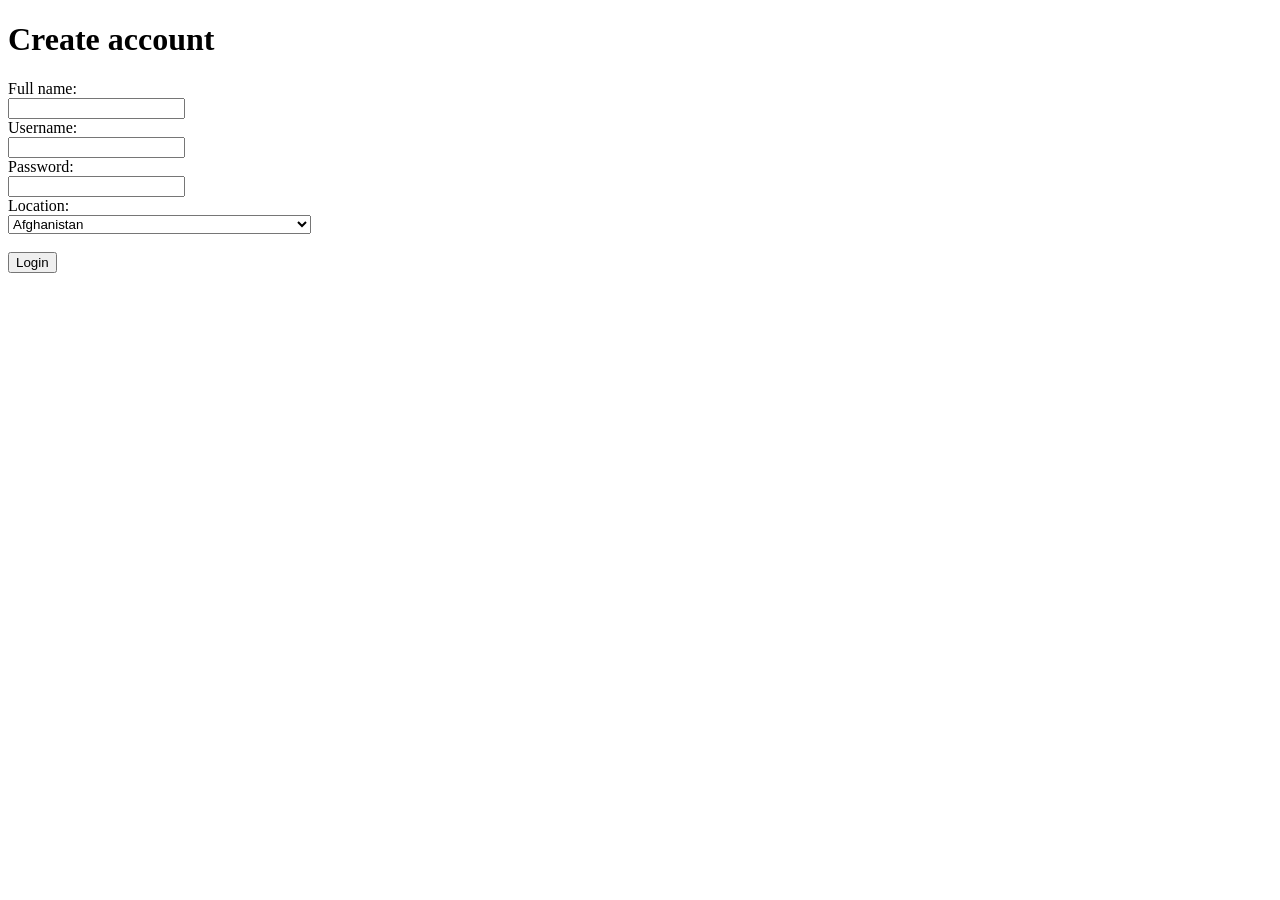
<file: client/index.html>
<!DOCTYPE html>
<html>
<head>
  <title>Stay with me, create your account</title>

  <meta charset="UTF-8">
  <meta name="StayWithMe" content="Task manager">
  <meta name="keywords" content="HTML, JavaScript, Todo, Task,">
  <meta name="author" content="Joris Jonk & Karsten van Herwaarden">
</head>

<body background="#fff">
<h1> Create account </h1>
Full name:
<br>
<input id="full_name"> </input>
<br>
Username:
<br>
<input id="login_name"></input>
<br>
Password:
<br>
<input id="login_password" type="password"> </input>
<br>
Location:
<br>
<select>
	<option value="AF">Afghanistan</option>
	<option value="AX">Åland Islands</option>
	<option value="AL">Albania</option>
	<option value="DZ">Algeria</option>
	<option value="AS">American Samoa</option>
	<option value="AD">Andorra</option>
	<option value="AO">Angola</option>
	<option value="AI">Anguilla</option>
	<option value="AQ">Antarctica</option>
	<option value="AG">Antigua and Barbuda</option>
	<option value="AR">Argentina</option>
	<option value="AM">Armenia</option>
	<option value="AW">Aruba</option>
	<option value="AU">Australia</option>
	<option value="AT">Austria</option>
	<option value="AZ">Azerbaijan</option>
	<option value="BS">Bahamas</option>
	<option value="BH">Bahrain</option>
	<option value="BD">Bangladesh</option>
	<option value="BB">Barbados</option>
	<option value="BY">Belarus</option>
	<option value="BE">Belgium</option>
	<option value="BZ">Belize</option>
	<option value="BJ">Benin</option>
	<option value="BM">Bermuda</option>
	<option value="BT">Bhutan</option>
	<option value="BO">Bolivia, Plurinational State of</option>
	<option value="BQ">Bonaire, Sint Eustatius and Saba</option>
	<option value="BA">Bosnia and Herzegovina</option>
	<option value="BW">Botswana</option>
	<option value="BV">Bouvet Island</option>
	<option value="BR">Brazil</option>
	<option value="IO">British Indian Ocean Territory</option>
	<option value="BN">Brunei Darussalam</option>
	<option value="BG">Bulgaria</option>
	<option value="BF">Burkina Faso</option>
	<option value="BI">Burundi</option>
	<option value="KH">Cambodia</option>
	<option value="CM">Cameroon</option>
	<option value="CA">Canada</option>
	<option value="CV">Cape Verde</option>
	<option value="KY">Cayman Islands</option>
	<option value="CF">Central African Republic</option>
	<option value="TD">Chad</option>
	<option value="CL">Chile</option>
	<option value="CN">China</option>
	<option value="CX">Christmas Island</option>
	<option value="CC">Cocos (Keeling) Islands</option>
	<option value="CO">Colombia</option>
	<option value="KM">Comoros</option>
	<option value="CG">Congo</option>
	<option value="CD">Congo, the Democratic Republic of the</option>
	<option value="CK">Cook Islands</option>
	<option value="CR">Costa Rica</option>
	<option value="CI">Côte d'Ivoire</option>
	<option value="HR">Croatia</option>
	<option value="CU">Cuba</option>
	<option value="CW">Curaçao</option>
	<option value="CY">Cyprus</option>
	<option value="CZ">Czech Republic</option>
	<option value="DK">Denmark</option>
	<option value="DJ">Djibouti</option>
	<option value="DM">Dominica</option>
	<option value="DO">Dominican Republic</option>
	<option value="EC">Ecuador</option>
	<option value="EG">Egypt</option>
	<option value="SV">El Salvador</option>
	<option value="GQ">Equatorial Guinea</option>
	<option value="ER">Eritrea</option>
	<option value="EE">Estonia</option>
	<option value="ET">Ethiopia</option>
	<option value="FK">Falkland Islands (Malvinas)</option>
	<option value="FO">Faroe Islands</option>
	<option value="FJ">Fiji</option>
	<option value="FI">Finland</option>
	<option value="FR">France</option>
	<option value="GF">French Guiana</option>
	<option value="PF">French Polynesia</option>
	<option value="TF">French Southern Territories</option>
	<option value="GA">Gabon</option>
	<option value="GM">Gambia</option>
	<option value="GE">Georgia</option>
	<option value="DE">Germany</option>
	<option value="GH">Ghana</option>
	<option value="GI">Gibraltar</option>
	<option value="GR">Greece</option>
	<option value="GL">Greenland</option>
	<option value="GD">Grenada</option>
	<option value="GP">Guadeloupe</option>
	<option value="GU">Guam</option>
	<option value="GT">Guatemala</option>
	<option value="GG">Guernsey</option>
	<option value="GN">Guinea</option>
	<option value="GW">Guinea-Bissau</option>
	<option value="GY">Guyana</option>
	<option value="HT">Haiti</option>
	<option value="HM">Heard Island and McDonald Islands</option>
	<option value="VA">Holy See (Vatican City State)</option>
	<option value="HN">Honduras</option>
	<option value="HK">Hong Kong</option>
	<option value="HU">Hungary</option>
	<option value="IS">Iceland</option>
	<option value="IN">India</option>
	<option value="ID">Indonesia</option>
	<option value="IR">Iran, Islamic Republic of</option>
	<option value="IQ">Iraq</option>
	<option value="IE">Ireland</option>
	<option value="IM">Isle of Man</option>
	<option value="IL">Israel</option>
	<option value="IT">Italy</option>
	<option value="JM">Jamaica</option>
	<option value="JP">Japan</option>
	<option value="JE">Jersey</option>
	<option value="JO">Jordan</option>
	<option value="KZ">Kazakhstan</option>
	<option value="KE">Kenya</option>
	<option value="KI">Kiribati</option>
	<option value="KP">Korea, Democratic People's Republic of</option>
	<option value="KR">Korea, Republic of</option>
	<option value="KW">Kuwait</option>
	<option value="KG">Kyrgyzstan</option>
	<option value="LA">Lao People's Democratic Republic</option>
	<option value="LV">Latvia</option>
	<option value="LB">Lebanon</option>
	<option value="LS">Lesotho</option>
	<option value="LR">Liberia</option>
	<option value="LY">Libya</option>
	<option value="LI">Liechtenstein</option>
	<option value="LT">Lithuania</option>
	<option value="LU">Luxembourg</option>
	<option value="MO">Macao</option>
	<option value="MK">Macedonia, the former Yugoslav Republic of</option>
	<option value="MG">Madagascar</option>
	<option value="MW">Malawi</option>
	<option value="MY">Malaysia</option>
	<option value="MV">Maldives</option>
	<option value="ML">Mali</option>
	<option value="MT">Malta</option>
	<option value="MH">Marshall Islands</option>
	<option value="MQ">Martinique</option>
	<option value="MR">Mauritania</option>
	<option value="MU">Mauritius</option>
	<option value="YT">Mayotte</option>
	<option value="MX">Mexico</option>
	<option value="FM">Micronesia, Federated States of</option>
	<option value="MD">Moldova, Republic of</option>
	<option value="MC">Monaco</option>
	<option value="MN">Mongolia</option>
	<option value="ME">Montenegro</option>
	<option value="MS">Montserrat</option>
	<option value="MA">Morocco</option>
	<option value="MZ">Mozambique</option>
	<option value="MM">Myanmar</option>
	<option value="NA">Namibia</option>
	<option value="NR">Nauru</option>
	<option value="NP">Nepal</option>
	<option value="NL">Netherlands</option>
	<option value="NC">New Caledonia</option>
	<option value="NZ">New Zealand</option>
	<option value="NI">Nicaragua</option>
	<option value="NE">Niger</option>
	<option value="NG">Nigeria</option>
	<option value="NU">Niue</option>
	<option value="NF">Norfolk Island</option>
	<option value="MP">Northern Mariana Islands</option>
	<option value="NO">Norway</option>
	<option value="OM">Oman</option>
	<option value="PK">Pakistan</option>
	<option value="PW">Palau</option>
	<option value="PS">Palestinian Territory, Occupied</option>
	<option value="PA">Panama</option>
	<option value="PG">Papua New Guinea</option>
	<option value="PY">Paraguay</option>
	<option value="PE">Peru</option>
	<option value="PH">Philippines</option>
	<option value="PN">Pitcairn</option>
	<option value="PL">Poland</option>
	<option value="PT">Portugal</option>
	<option value="PR">Puerto Rico</option>
	<option value="QA">Qatar</option>
	<option value="RE">Réunion</option>
	<option value="RO">Romania</option>
	<option value="RU">Russian Federation</option>
	<option value="RW">Rwanda</option>
	<option value="BL">Saint Barthélemy</option>
	<option value="SH">Saint Helena, Ascension and Tristan da Cunha</option>
	<option value="KN">Saint Kitts and Nevis</option>
	<option value="LC">Saint Lucia</option>
	<option value="MF">Saint Martin (French part)</option>
	<option value="PM">Saint Pierre and Miquelon</option>
	<option value="VC">Saint Vincent and the Grenadines</option>
	<option value="WS">Samoa</option>
	<option value="SM">San Marino</option>
	<option value="ST">Sao Tome and Principe</option>
	<option value="SA">Saudi Arabia</option>
	<option value="SN">Senegal</option>
	<option value="RS">Serbia</option>
	<option value="SC">Seychelles</option>
	<option value="SL">Sierra Leone</option>
	<option value="SG">Singapore</option>
	<option value="SX">Sint Maarten (Dutch part)</option>
	<option value="SK">Slovakia</option>
	<option value="SI">Slovenia</option>
	<option value="SB">Solomon Islands</option>
	<option value="SO">Somalia</option>
	<option value="ZA">South Africa</option>
	<option value="GS">South Georgia and the South Sandwich Islands</option>
	<option value="SS">South Sudan</option>
	<option value="ES">Spain</option>
	<option value="LK">Sri Lanka</option>
	<option value="SD">Sudan</option>
	<option value="SR">Suriname</option>
	<option value="SJ">Svalbard and Jan Mayen</option>
	<option value="SZ">Swaziland</option>
	<option value="SE">Sweden</option>
	<option value="CH">Switzerland</option>
	<option value="SY">Syrian Arab Republic</option>
	<option value="TW">Taiwan, Province of China</option>
	<option value="TJ">Tajikistan</option>
	<option value="TZ">Tanzania, United Republic of</option>
	<option value="TH">Thailand</option>
	<option value="TL">Timor-Leste</option>
	<option value="TG">Togo</option>
	<option value="TK">Tokelau</option>
	<option value="TO">Tonga</option>
	<option value="TT">Trinidad and Tobago</option>
	<option value="TN">Tunisia</option>
	<option value="TR">Turkey</option>
	<option value="TM">Turkmenistan</option>
	<option value="TC">Turks and Caicos Islands</option>
	<option value="TV">Tuvalu</option>
	<option value="UG">Uganda</option>
	<option value="UA">Ukraine</option>
	<option value="AE">United Arab Emirates</option>
	<option value="GB">United Kingdom</option>
	<option value="US">United States</option>
	<option value="UM">United States Minor Outlying Islands</option>
	<option value="UY">Uruguay</option>
	<option value="UZ">Uzbekistan</option>
	<option value="VU">Vanuatu</option>
	<option value="VE">Venezuela, Bolivarian Republic of</option>
	<option value="VN">Viet Nam</option>
	<option value="VG">Virgin Islands, British</option>
	<option value="VI">Virgin Islands, U.S.</option>
	<option value="WF">Wallis and Futuna</option>
	<option value="EH">Western Sahara</option>
	<option value="YE">Yemen</option>
	<option value="ZM">Zambia</option>
	<option value="ZW">Zimbabwe</option>
</select>

<br>
<br>
<input id="login_button" type="submit" value="Login"></input>


</body>
</html>
</file>
